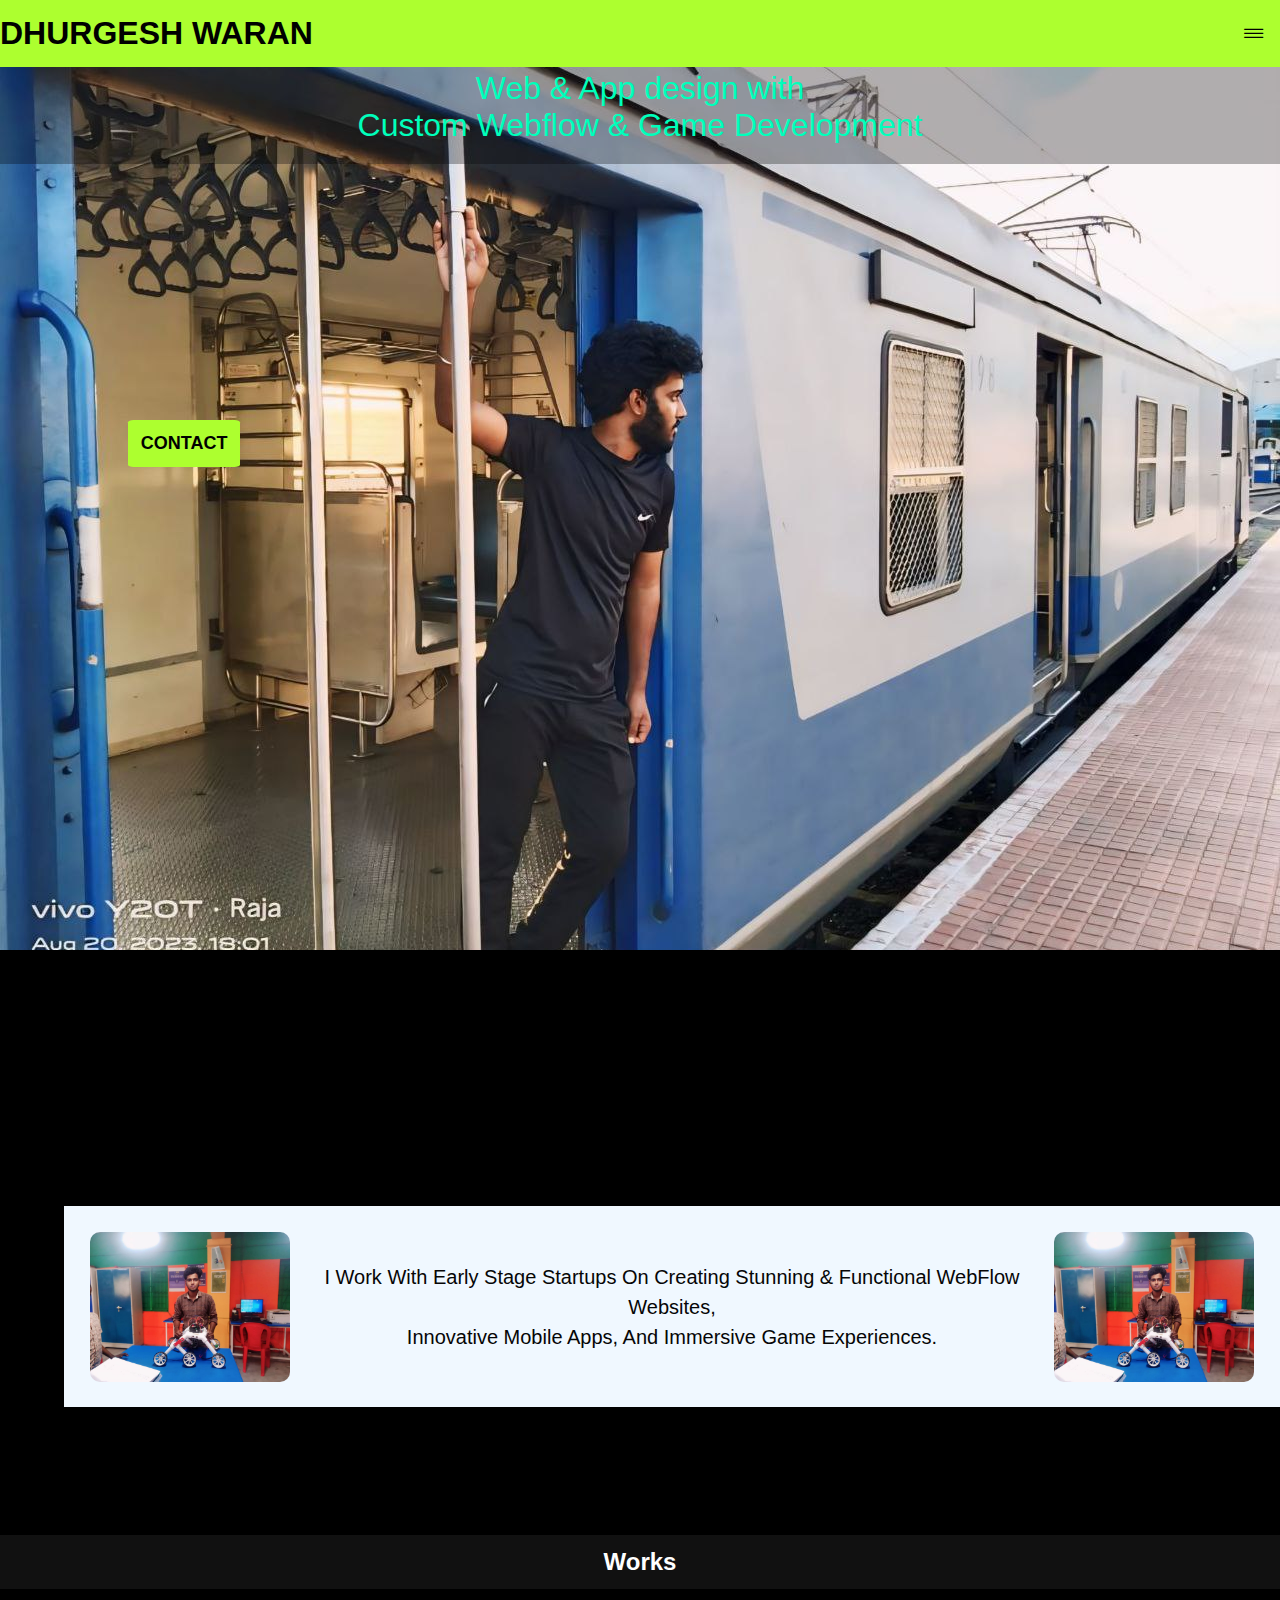
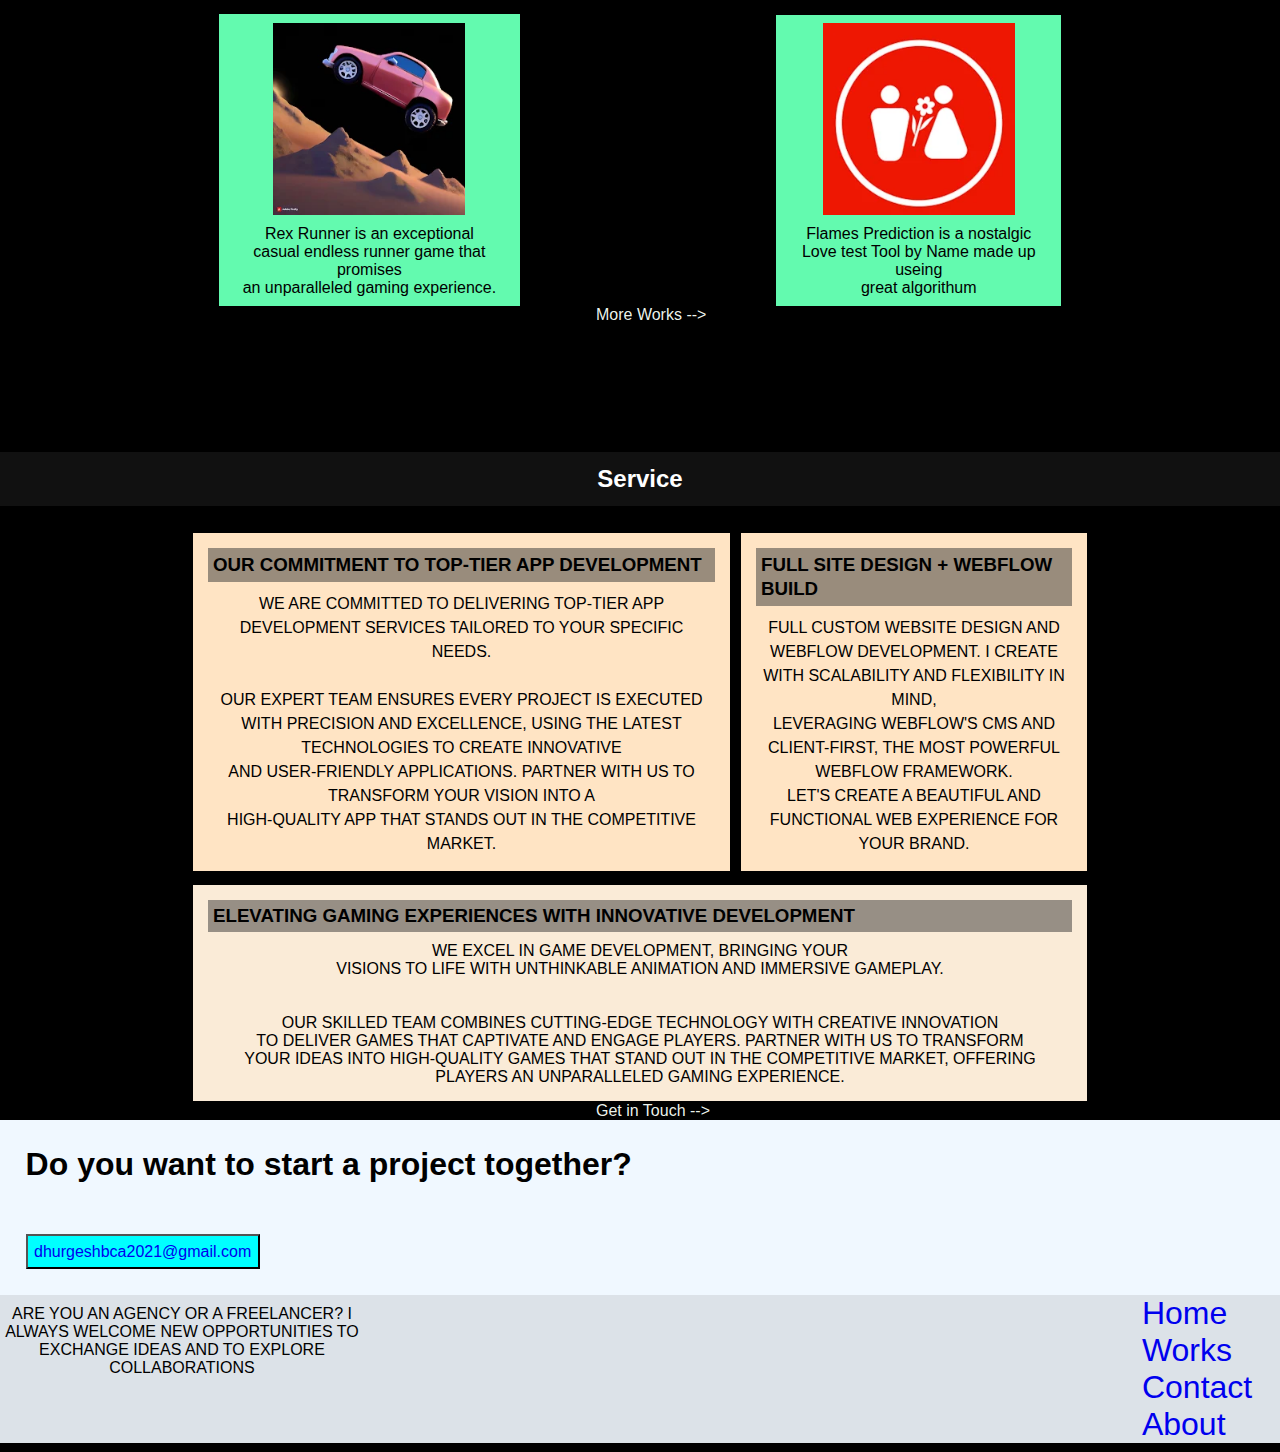
<file: index.html>
<!DOCTYPE html>
<html lang="en">
<head>
    <meta charset="UTF-8">
    <meta name="viewport" content="width=device-width, initial-scale=1.0">
    <link rel="stylesheet" href="style.css">
    <link rel="stylesheet" href="styles/introStyle.css">
    <link rel="stylesheet" href="styles/work_container.css">
    <link rel="stylesheet" href="styles/service_container.css">
    <link rel="stylesheet" href="styles/about_container.css">
    <link rel="stylesheet" href="styles/home_container.css">
    <link rel="stylesheet" href="styles/navBar.css">
    <title>Dhurgesh Waran - Developer</title>
</head>
<header>    
    <div id="top_bar">
    <h1 id="name">DHURGESH WARAN</h1>
    <button class="nav-toggle" id="nav-toggle">☰</button>
    </div>
</header>
<div class="navbar">
    <ul class="nav-list" id="nav-list">
        <li><a href="/index.html">Home</a></li>
        <li><a href="https://dhurgeshwaranbca.github.io/portfolio/page/moreWorks.html">Works</a></li>
        <li><a href="/portfolio/page/contact.html">Contact</a></li>
        <li><a href="/portfolio/page/about.html">About</a></li>
    </ul>
</div>
<body>
    <section class="home_container">
        <p id="home_title_text">Web & App design with<br> Custom Webflow & Game Development</p>
        <a href="page/contact.html"><button id="contact_button">CONTACT</button></a>
    </section>
    <section>       
        <div id="intro">
            <img src="images/with_edit_robot_picture.jpeg" alt="">
            <p>
            I Work With Early Stage Startups On Creating Stunning & Functional WebFlow Websites, <br> Innovative Mobile Apps, And Immersive Game Experiences.</p>
             <img src="images/with_edit_robot_picture.jpeg" alt="">
        </div>
    </section>
    <section>  
        <h2 id="Works_title">Works</h2>     
        <div class="Works_container">
            
            <div class="rex">
                <div class="image-container">
                    <img src="images/Rex Knight Rider.webp" alt="Rex Knight Rider Game" class="image-with-caption">
                    <p>Rex Runner is an exceptional <br> casual endless runner game that promises <br> an unparalleled gaming experience.</p>
                </div>
            </div>
            <div class="flames">
                <div class="image-container">
                    <img src="images/flames logo.webp" alt="flames logo" class="image-with-caption">
                    <p>Flames Prediction is a nostalgic <br> Love test Tool by Name made up useing <br> great algorithum</p>
                </div>
            </div>
        </div>
        <a id="more_works" href="page/moreWorks.html">More Works --></a>
    </section>
    <section>  
        <h2 id="Works_title">Service</h2>     
        <div class="service_container">
            <div class="web-develope">
                <h3>OUR COMMITMENT TO TOP-TIER APP DEVELOPMENT</h3>
                <p>WE ARE COMMITTED TO DELIVERING TOP-TIER APP <br>
                    DEVELOPMENT SERVICES TAILORED TO YOUR SPECIFIC NEEDS. <br><br>
                    OUR EXPERT TEAM ENSURES EVERY PROJECT IS EXECUTED WITH PRECISION AND EXCELLENCE, USING THE LATEST TECHNOLOGIES TO CREATE INNOVATIVE <br>
                    AND USER-FRIENDLY APPLICATIONS. PARTNER WITH US TO TRANSFORM YOUR VISION INTO A <br>
                    HIGH-QUALITY APP THAT STANDS OUT IN THE COMPETITIVE MARKET.
                    </p>                    
            </div>
            <div class="app-develope">
                <h3>FULL SITE DESIGN + WEBFLOW BUILD</h3>
                <p>    FULL CUSTOM WEBSITE DESIGN AND WEBFLOW DEVELOPMENT. I CREATE <br> WITH SCALABILITY AND FLEXIBILITY IN MIND,
                <br>LEVERAGING WEBFLOW'S CMS AND CLIENT-FIRST, THE MOST POWERFUL WEBFLOW FRAMEWORK.
                <br>LET'S CREATE A BEAUTIFUL AND FUNCTIONAL WEB EXPERIENCE FOR YOUR BRAND.</p>
            </div>

        </div>
        <div class="game-develope">
            <h3>ELEVATING GAMING EXPERIENCES WITH INNOVATIVE DEVELOPMENT</h3>
            <P>WE EXCEL IN GAME DEVELOPMENT, BRINGING YOUR <BR>
                VISIONS TO LIFE WITH UNTHINKABLE ANIMATION AND IMMERSIVE GAMEPLAY. <BR><BR><BR>
                OUR SKILLED TEAM COMBINES CUTTING-EDGE TECHNOLOGY WITH CREATIVE INNOVATION <BR>
                TO DELIVER GAMES THAT CAPTIVATE AND ENGAGE PLAYERS. PARTNER WITH US TO TRANSFORM <BR>
                YOUR IDEAS INTO HIGH-QUALITY GAMES THAT STAND OUT IN THE COMPETITIVE MARKET, OFFERING <BR>
                PLAYERS AN UNPARALLELED GAMING EXPERIENCE.</P>                
        </div>
        <a id="more_works" href="page/contact.html">Get in Touch --></a>
    </section>
    <section>    
        <div class="about_container">
            <h1>Do you want to start
                a project together?</h1>
                <button type="mail"  ><a href="mailto:dhurgeshbca2021@gmail.com">dhurgeshbca2021@gmail.com</a></button>
                <div class="about_bottom">
                    <p>ARE YOU AN AGENCY OR A FREELANCER? I ALWAYS WELCOME NEW OPPORTUNITIES TO EXCHANGE IDEAS AND TO EXPLORE COLLABORATIONS</p>
                    <div class="about-nav-list">
                        <a href="../index.html">Home</a>
                        <a href="../page/moreWorks.html">Works</a>
                        <a href="../page/contact.html">Contact</a>
                        <a href="../page/about.html">About</a>
                    </div>
                </div>
        </div>
    </section>
    <script src="script.js"></script>
    <script src="script/navBar.js"></script>
</body>
</html>
</file>
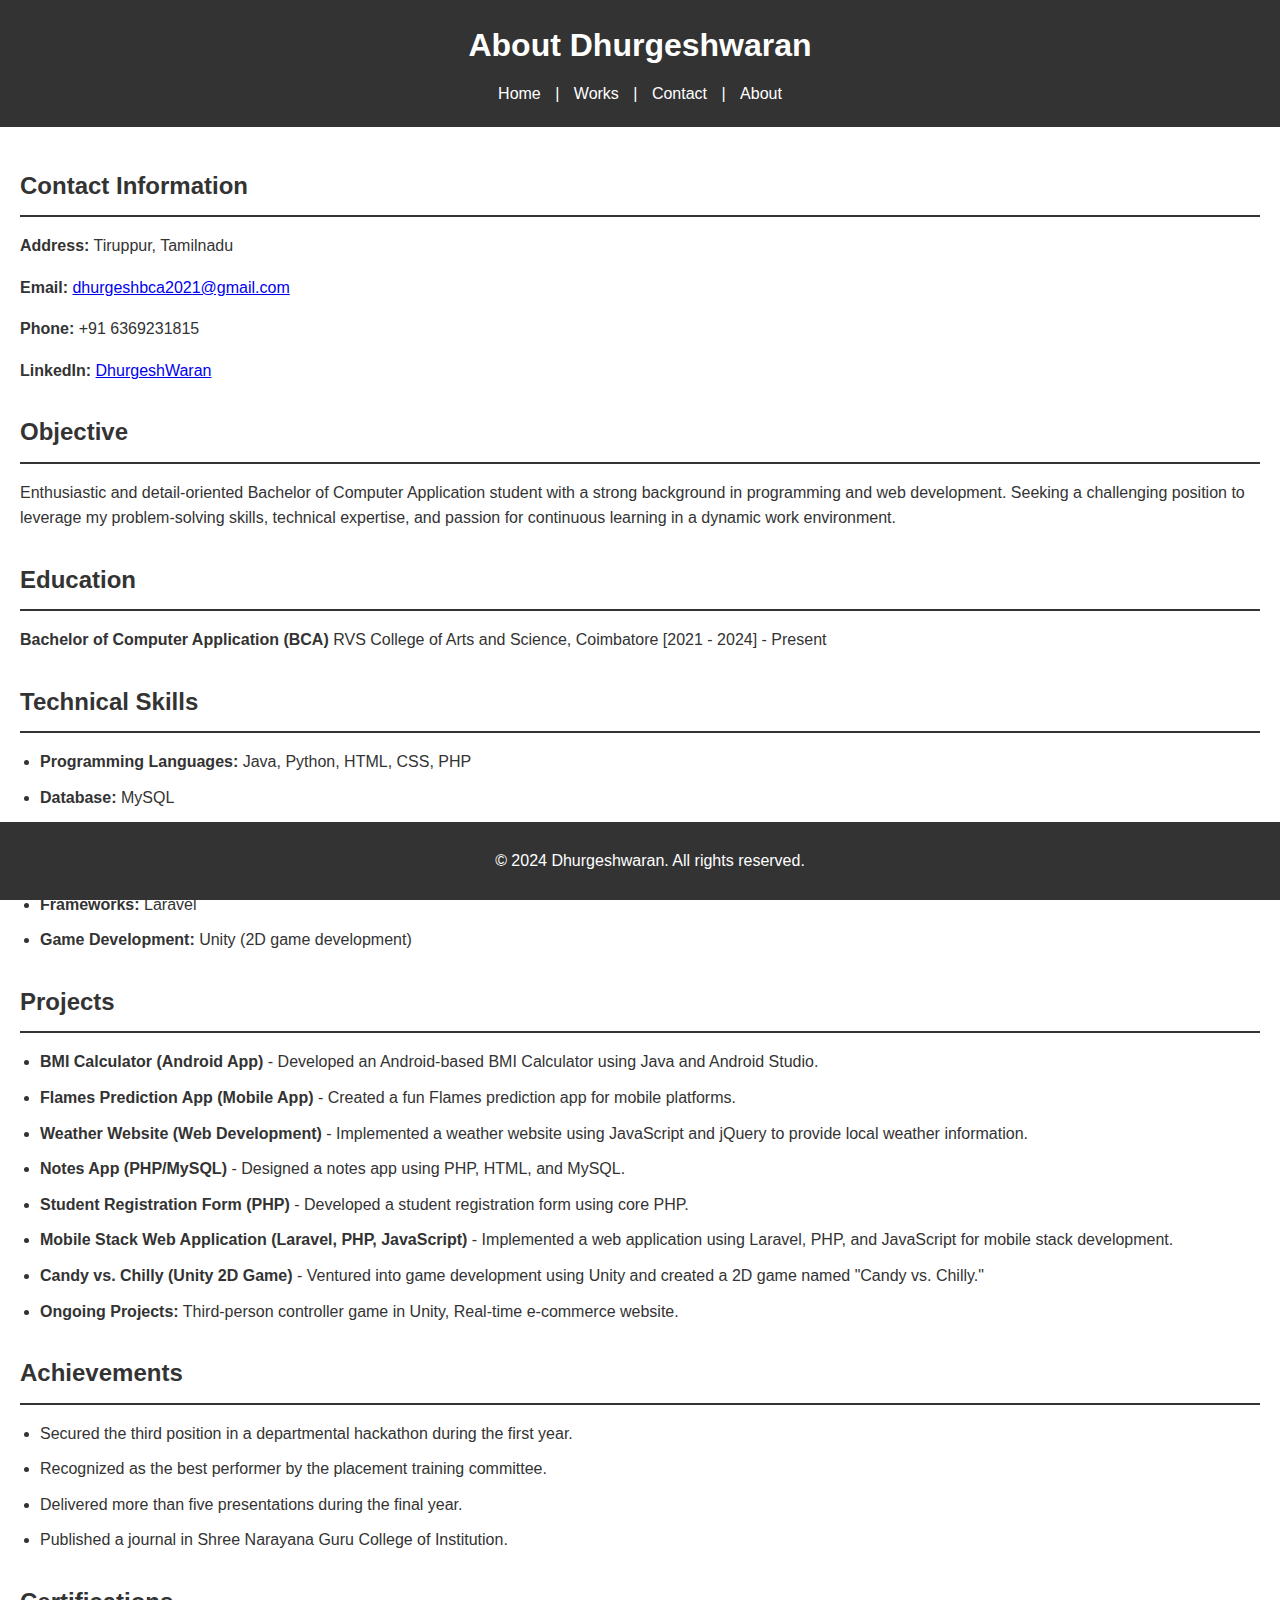
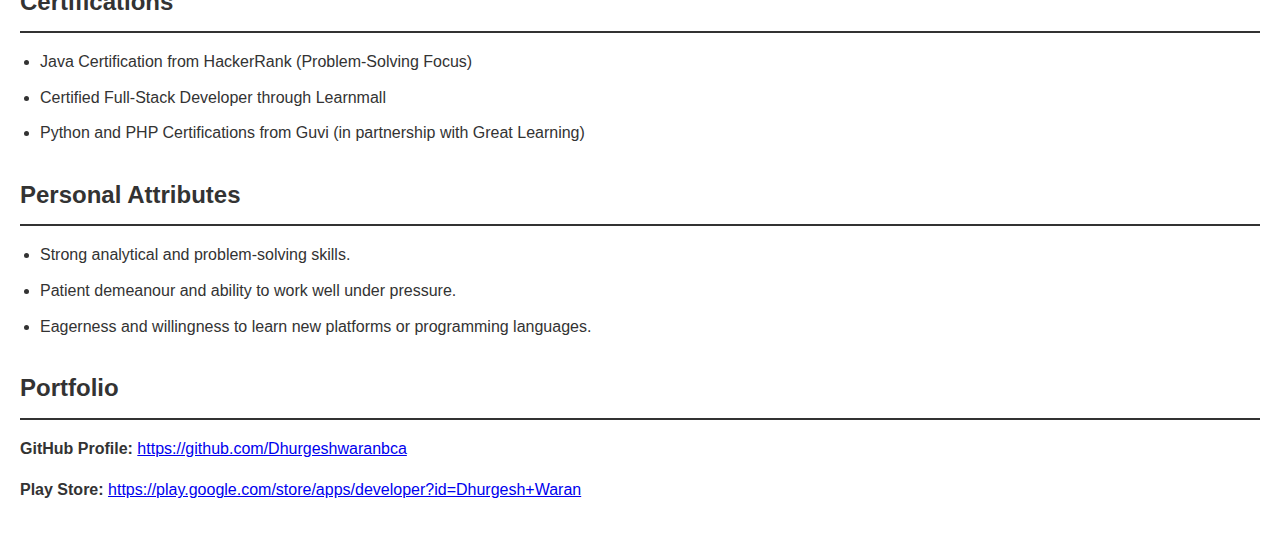
<file: page/about.html>
<!DOCTYPE html>
<html lang="en">
<head>
    <meta charset="UTF-8">
    <meta name="viewport" content="width=device-width, initial-scale=1.0">
    <title>About Dhurgeshwaran</title>
    <link rel="stylesheet" href="../styles/about.css">
</head>
<body>
    <header>
        <h1>About Dhurgeshwaran</h1>
        <nav>
            <a href="../index.html">Home</a> |
            <a href="../page/moreWorks.html">Works</a> |
            <a href="../page/contact.html">Contact</a> |
            <a href="../page/about.html">About</a>
        </nav>
    </header>
    <main>
        <section>
            <h2>Contact Information</h2>
            <p><strong>Address:</strong> Tiruppur, Tamilnadu</p>
            <p><strong>Email:</strong> <a href="mailto:dhurgeshbca2021@gmail.com">dhurgeshbca2021@gmail.com</a></p>
            <p><strong>Phone:</strong> +91 6369231815</p>
            <p><strong>LinkedIn:</strong> <a href="https://www.linkedin.com/in/DhurgeshWaran" target="_blank">DhurgeshWaran</a></p>
        </section>
        <section>
            <h2>Objective</h2>
            <p>Enthusiastic and detail-oriented Bachelor of Computer Application student with a strong background in programming and web development. Seeking a challenging position to leverage my problem-solving skills, technical expertise, and passion for continuous learning in a dynamic work environment.</p>
        </section>
        <section>
            <h2>Education</h2>
            <p><strong>Bachelor of Computer Application (BCA)</strong> RVS College of Arts and Science, Coimbatore [2021 - 2024] - Present</p>
        </section>
        <section>
            <h2>Technical Skills</h2>
            <ul>
                <li><strong>Programming Languages:</strong> Java, Python, HTML, CSS, PHP</li>
                <li><strong>Database:</strong> MySQL</li>
                <li><strong>Web Development:</strong> JavaScript, jQuery</li>
                <li><strong>Development Tools:</strong> Android Studio, Visual Studio</li>
                <li><strong>Frameworks:</strong> Laravel</li>
                <li><strong>Game Development:</strong> Unity (2D game development)</li>
            </ul>
        </section>
        <section>
            <h2>Projects</h2>
            <ul>
                <li><strong>BMI Calculator (Android App)</strong> - Developed an Android-based BMI Calculator using Java and Android Studio.</li>
                <li><strong>Flames Prediction App (Mobile App)</strong> - Created a fun Flames prediction app for mobile platforms.</li>
                <li><strong>Weather Website (Web Development)</strong> - Implemented a weather website using JavaScript and jQuery to provide local weather information.</li>
                <li><strong>Notes App (PHP/MySQL)</strong> - Designed a notes app using PHP, HTML, and MySQL.</li>
                <li><strong>Student Registration Form (PHP)</strong> - Developed a student registration form using core PHP.</li>
                <li><strong>Mobile Stack Web Application (Laravel, PHP, JavaScript)</strong> - Implemented a web application using Laravel, PHP, and JavaScript for mobile stack development.</li>
                <li><strong>Candy vs. Chilly (Unity 2D Game)</strong> - Ventured into game development using Unity and created a 2D game named "Candy vs. Chilly."</li>
                <li><strong>Ongoing Projects:</strong> Third-person controller game in Unity, Real-time e-commerce website.</li>
            </ul>
        </section>
        <section>
            <h2>Achievements</h2>
            <ul>
                <li>Secured the third position in a departmental hackathon during the first year.</li>
                <li>Recognized as the best performer by the placement training committee.</li>
                <li>Delivered more than five presentations during the final year.</li>
                <li>Published a journal in Shree Narayana Guru College of Institution.</li>
            </ul>
        </section>
        <section>
            <h2>Certifications</h2>
            <ul>
                <li>Java Certification from HackerRank (Problem-Solving Focus)</li>
                <li>Certified Full-Stack Developer through Learnmall</li>
                <li>Python and PHP Certifications from Guvi (in partnership with Great Learning)</li>
            </ul>
        </section>
        <section>
            <h2>Personal Attributes</h2>
            <ul>
                <li>Strong analytical and problem-solving skills.</li>
                <li>Patient demeanour and ability to work well under pressure.</li>
                <li>Eagerness and willingness to learn new platforms or programming languages.</li>
            </ul>
        </section>
        <section>
            <h2>Portfolio</h2>
            <p><strong>GitHub Profile:</strong> <a href="https://github.com/Dhurgeshwaranbca" target="_blank">https://github.com/Dhurgeshwaranbca</a></p>
            <p><strong>Play Store:</strong> <a href="https://play.google.com/store/apps/developer?id=Dhurgesh+Waran" target="_blank">https://play.google.com/store/apps/developer?id=Dhurgesh+Waran</a></p>
        </section>
    </main>
    <footer>
        <p>&copy; 2024 Dhurgeshwaran. All rights reserved.</p>
    </footer>
</body>
</html>
</file>
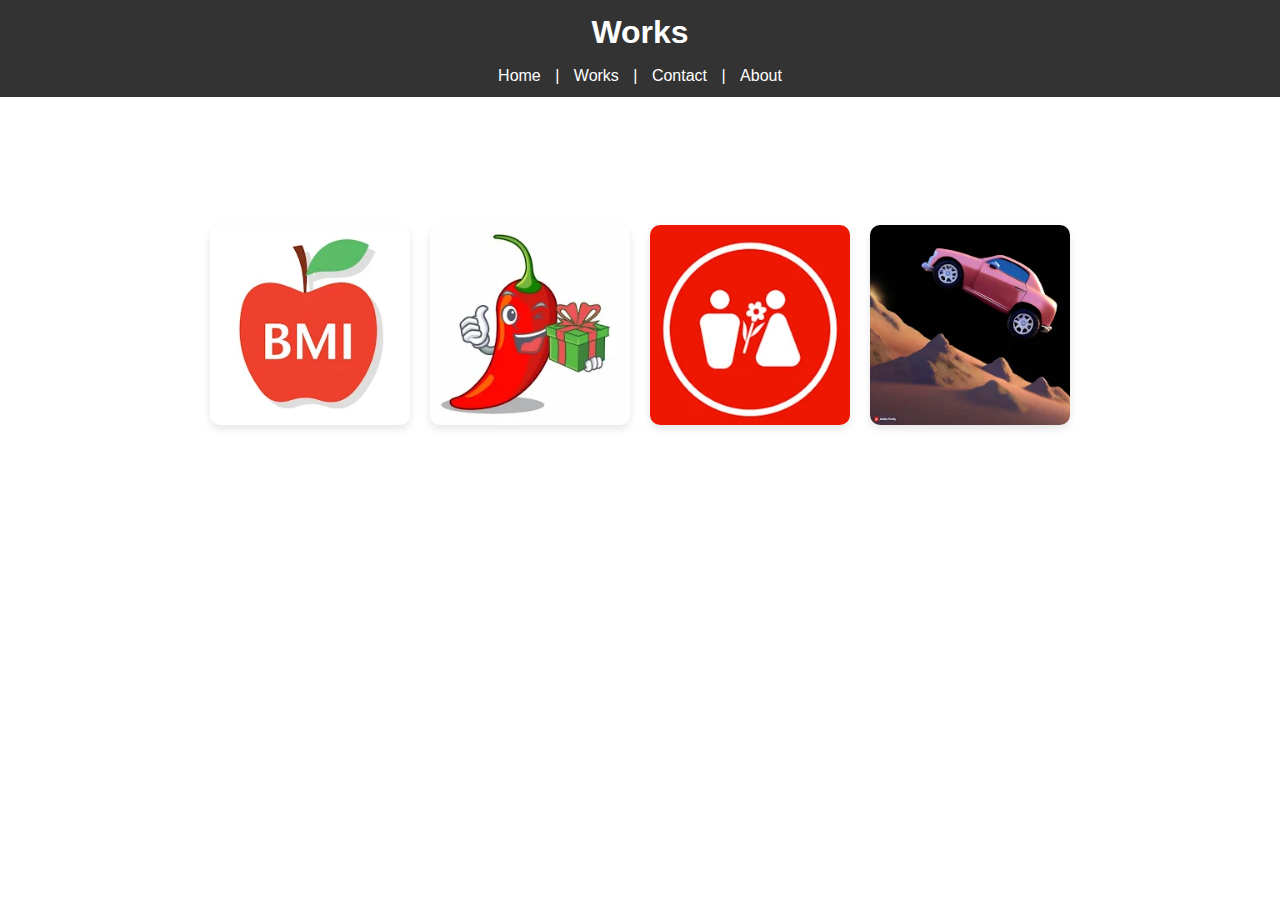
<file: page/moreWorks.html>
<!DOCTYPE html>
<html lang="en">
<head>
    <meta charset="UTF-8">
    <meta name="viewport" content="width=device-width, initial-scale=1.0">
    <title>My Apps</title>
    <link rel="stylesheet" href="../styles/moreWorks.css">
</head>
<header>
    <h1>Works</h1>
    <nav>
        <a href="../index.html">Home</a> |
        <a href="../page/moreWorks.html">Works</a> |
        <a href="../page/contact.html">Contact</a> |
        <a href="../page/about.html">About</a>
    </nav>
</header>
<body>

    <div class="apps-container">
        <div class="app">
            <a href="https://play.google.com/store/apps/details?id=dhurgesh.bmi&pcampaignid=web_share" target="_blank">
                <img src="../images/BMI Calculator.webp" alt="App 1">
                <div class="caption">BMI Calculator</div>
            </a>
        </div>
        <div class="app">
            <a href="https://play.google.com/store/apps/details?id=com.candyvschilli.com.unity.template.mobile2D&pcampaignid=web_share" target="_blank">
                <img src="../images/Candy vs Chilly.webp" alt="App 2">
                <div class="caption">Candy vs Chilly</div>
            </a>
        </div>
        <div class="app">
            <a href="https://play.google.com/store/apps/details?id=com.pack.flamesprediction&pcampaignid=web_share" target="_blank">
                <img src="../images/flames logo.webp" alt="App 3">
                <div class="caption">Flames</div>
            </a>
        </div>
        <div class="app">
            <a href="https://play.google.com/store/apps/details?id=com.tuddies.rexknightrider&pcampaignid=web_share" target="_blank">
                <img src="../images/Rex Knight Rider.webp" alt="App 4">
                <div class="caption">Rex Knight Rider</div>
            </a>
        </div>
    </div>
</body>
</html>
</file>
<file: style.css>
*{
    margin: 0%;
    padding: 0%;
}

body{
    width: 100vw;
    height: 100vh;
    background-color: black;
}
</file>
<file: styles/introStyle.css>
#intro {
    text-align: center;
    display: flex;
    flex-direction: row;
    align-items: center;
    justify-content: center;
    gap: 10px; 
    margin-top: 20%;
    background-color: aliceblue;
    width: fit-content;
    padding: 2%;
    margin-left: 5%;
}

#intro p {
    font-family: 'Arial', sans-serif; 
    font-size: 20px; 
    color: rgb(6, 6, 6); 
    margin: 0;
    line-height: 1.5; 
}

#intro img {
    width: 200px; /* Adjust the width as needed */
    height: auto;
    border-radius: 10px; /* Optional: Add border radius for rounded corners */
    transition: transform 1s ease-in-out, width 1s ease-in-out, border 1s ease-in-out; /* Smooth transition for hover effects */
}

#intro img:hover {
    transform: rotate(-5deg) scale(1.005); /* Rotate 45 degrees and slightly scale up for 3D effect */
    border: 1px solid white;
    width: 300px; 
    height: auto;
    border-radius: 10px; 
}
</file>
<file: styles/work_container.css>
.Works_container {
    display: flex;
    flex-direction: row;
    align-items: center;
    justify-content: center;
    gap: 20%;
}

.Works_container .image-container {
    background-color: #63faaf;
    display: flex;
    flex-direction: column;
    align-items: center;
    padding: 3%;
}
.image-container img{
    width: 15vw;
}

.image-with-caption {
    transition: transform 0.3s;
}

.rex:hover .image-with-caption, .flames:hover .image-with-caption {
    transform: scale(1.05);
}

p {
    margin: 0;
    margin-top: 10px;
    text-align: center;
}

/* Hover animation for images */
@keyframes float {
    0% {
        transform: translateY(0);
    }
    50% {
        transform: translateY(-10px);
    }
    100% {
        transform: translateY(0);
    }
}

.rex:hover .image-container, .flames:hover .image-container {
    animation: float 2s infinite;
}
#Works_title {
    text-align: center;
    margin-top: 10%;
    margin-bottom: 2%;
    background-color: rgba(34, 34, 34, 0.5); 
    padding: 1%;
    color: #ffffff;
}

#more_works {
    color: #f3faf3fd;
    text-align: center; 
    padding: 1%;
    margin-left: 45%;
    text-decoration: none;
    padding: 20px;
}
#more_works:hover {
    font-size: larger;
    /* background-color: rgba(152, 245, 201, 0.801);  */
    padding: 1%;
    color: #63faaf;
    text-align: center; 
    padding: 1%;
}
</file>
<file: styles/service_container.css>
.service_container {
    margin-left: 15%;
    margin-right: 15%;
    display: flex;
    grid-column: span 2; /* Set grid span to 2 */
    line-height: 1.5em; 
}

.service_container div {
    padding: 15px;
    border: 1px solid black;
    background-color: bisque;
}
.game-develope{
    padding: 15px;
    margin-left: 15%;
    margin-right: 15%;
    margin-top: 1%;
    border: 1px solid black;
    background-color: antiquewhite;
}
.app-develope{
    margin-left: 1%;
}
.service_container h3{
    padding: 5px;
    background-color: rgba(51, 52, 51, 0.501)
}
.game-develope h3{
    padding: 5px;
    background-color: rgba(51, 52, 51, 0.501)
}
</file>
<file: styles/about_container.css>
.about_container{
    color: black;
    background-color: aliceblue;
}
.about-nav-list a{
    font-size: xx-large;
    padding: 10px;
    text-decoration: none;
}

.about_container h1{
    font-size: xx-large;
    padding: 2%;
}
.about_container button{
    margin: 2%;
    font-size: medium;
    padding: .5%;
    background-color: aqua;
}

.about_bottom{
background-color: rgb(220, 226, 232);
   display: flex;
}

.about-nav-list{
    align-items: end;
    margin-left: 60%;
}

.about_container a{
    text-decoration: none;
}
</file>
<file: styles/home_container.css>
.home_container{
    width: 100vw;
    height: 100vh;
}

#top_bar {
    display: flex;
    justify-content: space-between;
    align-items: center;
    padding: 15px 0;
    background-color: greenyellow;
    color: rgb(0, 0, 0);
    position: fixed;
    top: 0;
    width: 100%;
    z-index: 1000; /* Ensure it stays above other content */
}
#top_bar #nav-toggle {
    color: rgb(0, 0, 0);
    margin-right: 2%;
    display: inline-block; /* Ensure element can be scaled */
    transform: scaleX(2);
    transform-origin: left; /* Scale from the left side */
    background: none;
    border: none;
}

#top_bar #nav-toggle:hover {
    color: aliceblue;
    margin-right: 2%;
    display: inline-block; /* Ensure element can be scaled */
    transform: scaleX(2);
    transform-origin: left; /* Scale from the left side */
    background: none;
    padding: 0.1%;
}

.home_container p{
    margin-top: 50px;
    font-size: xx-large;
    background-color: rgba(0, 0, 0, 0.294);
    color: #00ffbb;
    padding: 20px;
}

.home_container #contact_button{
    background-color:greenyellow ;
    border: none;
    font-size: large;
    font-weight: bolder;
    border-radius: 5%;
    height: fit-content;
    margin-top: 20%;
    padding: 1%;
    margin-left: 10%;
}
.home_container #contact_button:hover {
    background-color: limegreen;
    transform: scale(1.1);
}
</file>
<file: styles/navBar.css>
body {
    font-family: Arial, sans-serif;
    margin: 0;
    padding: 0;
    justify-self: center;
    align-self: center;
    align-content: center;
}

.navbar {
    background-color: #333;
    position: fixed;
    width: 100%;
    top: 0;
    left: 0;
    z-index: 1000;
    display: flex;
    justify-self: center;
    align-self: center;
    align-content: center;
}

.nav-list {
    display: none;
    flex-direction: row;
    justify-self: center;
    align-self: center;
    align-content: center;
}

.nav-list li a {
    display: block;
    color: white;
    text-decoration: none;
    padding: 14px 20px;
    background-color: #333;
    justify-self: center;
    align-self: center;
    align-content: center;
    transition: background-color 0.3s;
}

.nav-list li a:hover {
    background-color: #575757;
}

@media (min-width: 600px) {
    .nav-toggle {
        display: none;
    }
    .nav-list {
        display: flex;
        flex-direction: row;
    }
    .nav-list li {
        flex: 1;
    }
}
</file>
<file: styles/about.css>
body {
    font-family: Arial, sans-serif;
    margin: 0;
    padding: 0;
    line-height: 1.6;
    color: #333;
}

header {
    background-color: #333;
    color: #fff;
    padding: 20px;
    text-align: center;
}

header h1 {
    margin: 0;
}

nav {
    margin-top: 10px;
}

nav a {
    color: #fff;
    text-decoration: none;
    margin: 0 10px;
}

nav a:hover {
    text-decoration: underline;
}

main {
    padding: 20px;
}

section {
    margin-bottom: 30px;
}

section h2 {
    color: #333;
    border-bottom: 2px solid #333;
    padding-bottom: 10px;
    margin-bottom: 10px;
}

section ul {
    list-style-type: disc;
    padding-left: 20px;
}

section ul li {
    margin-bottom: 10px;
}

section p {
    margin-bottom: 10px;
}

footer {
    background-color: #333;
    color: #fff;
    text-align: center;
    padding: 10px;
    position: fixed;
    bottom: 0;
    width: 100%;
}
</file>
<file: styles/moreWorks.css>
body {
    font-family: Arial, sans-serif;
    margin: 0;
    padding: 0;
    line-height: 1.4;
    color: #333;
}

header {
    background-color: #333;
    color: #fff;
    padding: 10px;
    text-align: center;
    margin-bottom: 10%;
}

header h1 {
    margin: 0;
}

nav {
    margin-top: 10px;
}

nav a {
    color: #fff;
    text-decoration: none;
    margin: 0 10px;
}

nav a:hover {
    text-decoration: underline;
}


.apps-container {
    display: flex;
    flex-wrap: wrap;
    justify-content: center;
    gap: 20px;
}

.app {
    position: relative;
    width: 200px;
    overflow: hidden;
    border-radius: 10px;
    box-shadow: 0 4px 8px rgba(0, 0, 0, 0.1);
    transition: transform 0.3s ease-in-out;
}

.app img {
    width: 100%;
    height: auto;
    display: block;
    transition: transform 0.3s ease-in-out;
}

.app .caption {
    position: absolute;
    bottom: 0;
    background: rgba(0, 0, 0, 0.7);
    color: #fff;
    width: 100%;
    text-align: center;
    padding: 10px 0;
    opacity: 0;
    transition: opacity 0.3s ease-in-out;
}

.app:hover {
    transform: scale(1.05);
}

.app:hover img {
    transform: scale(1.1);
}

.app:hover .caption {
    opacity: 1;
}
</file>
